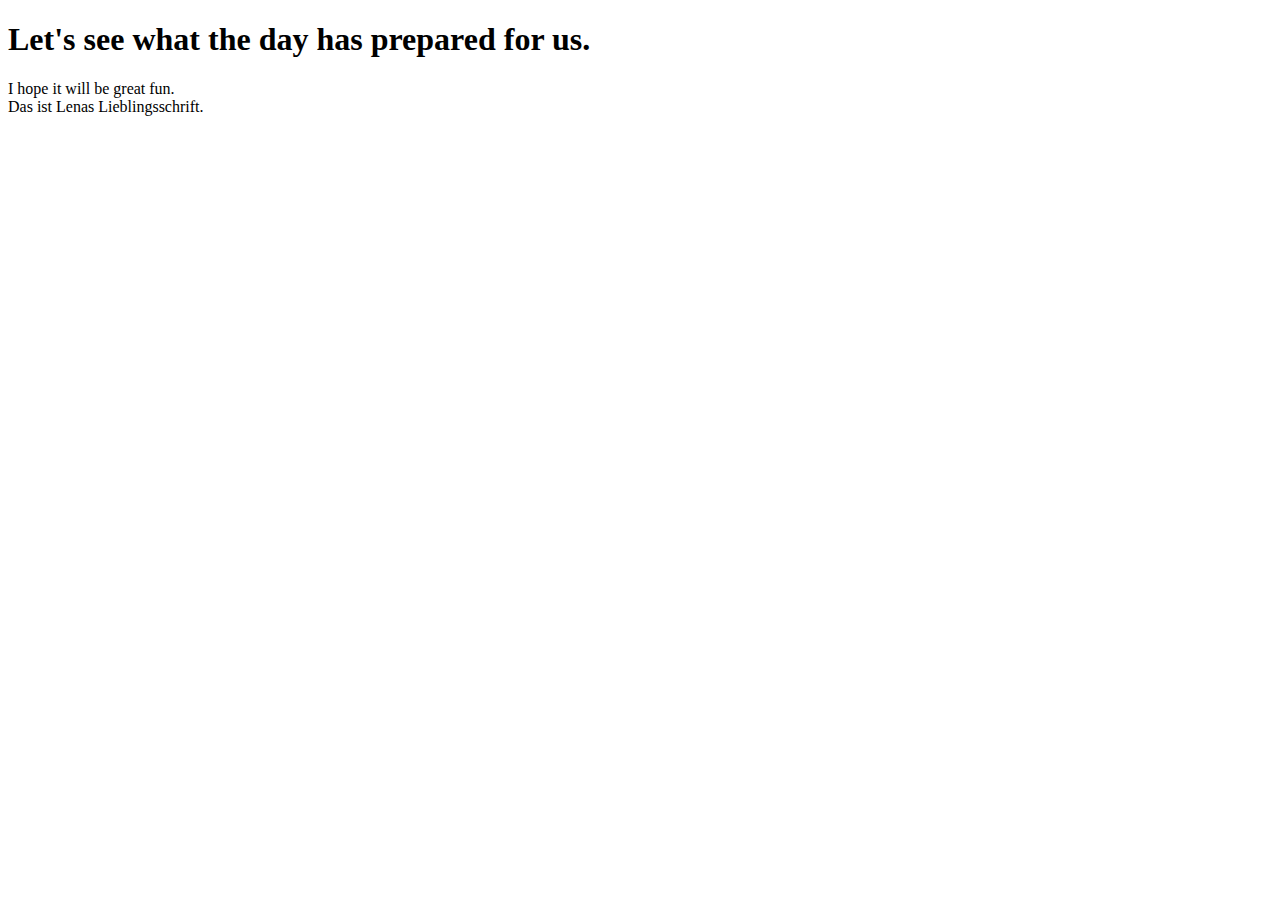
<file: index.html>
<!DOCTYPE html>
<head>
    <title>My second Website

    </title>
</head>

<body>
<h1>Let's see what the day has prepared for us.</h1>
<div>I hope it will be great fun.</div>
<div class="Lena">Das ist Lenas Lieblingsschrift.</div>



</body>
</html>
</file>
